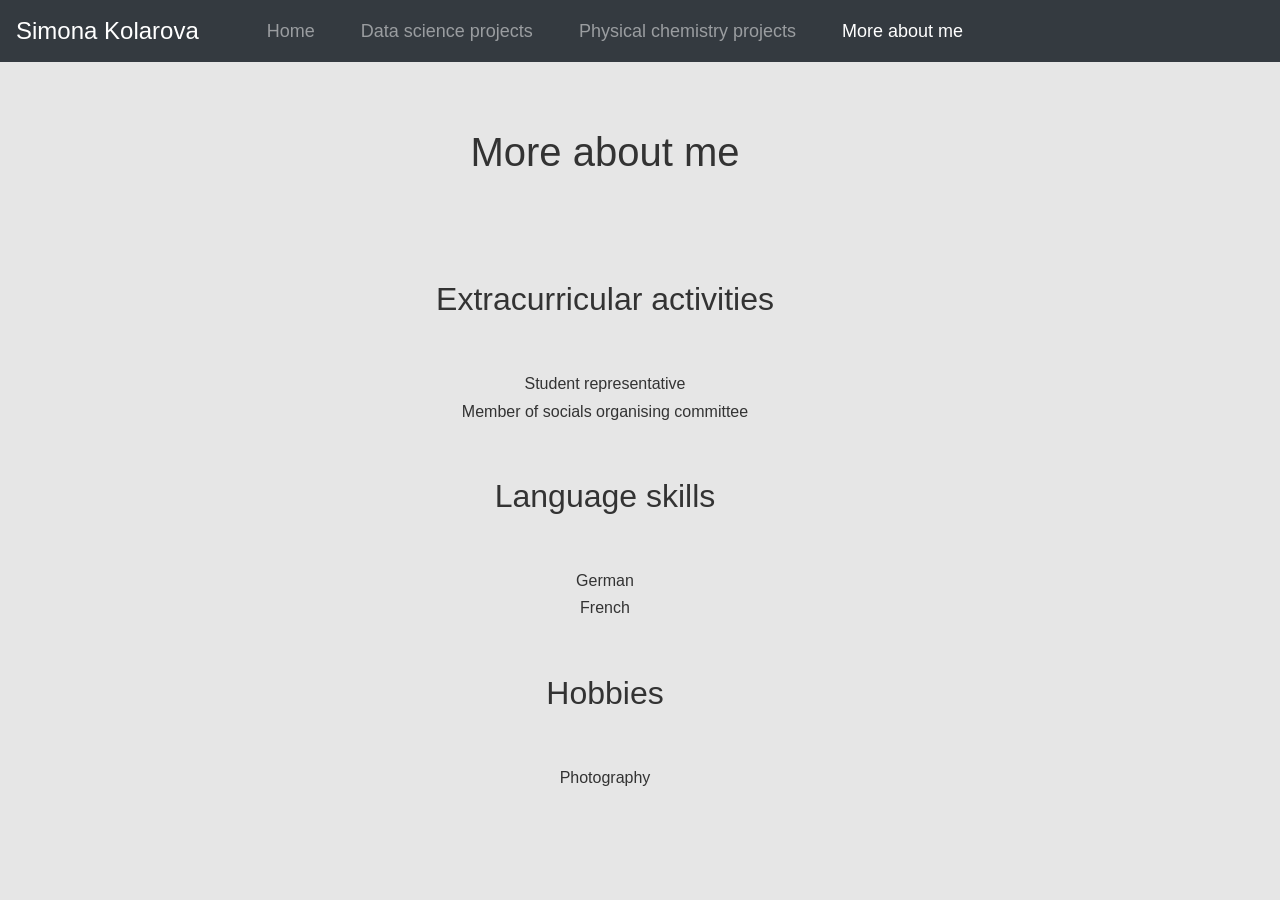
<file: about_me.html>
<!DOCTYPE html>

<html lang="en">
    <head>
        <link href="https://stackpath.bootstrapcdn.com/bootstrap/4.5.0/css/bootstrap.min.css" rel="stylesheet">
        <link href="styles.css" rel="stylesheet">
        <title>Simona Kolarova's Portfolio</title>
    </head>
    <body>
        <!--Navigation bar-->
        <nav class="navbar fixed-top navbar-expand-lg navbar-dark bg-dark">
            <a style = "font-size: x-large;  margin-right: 60px;" class="navbar-brand">Simona Kolarova</a>
                <button class="navbar-toggler" type="button" data-toggle="collapse" data-target="#navbarNavAltMarkup" aria-controls="navbarNavAltMarkup" aria-expanded="false" aria-label="Toggle navigation">
                    <span class="navbar-toggler-icon"></span>
                </button>
            <div class="collapse navbar-collapse" id="navbarNavAltMarkup">
                <div class="navbar-nav">
                    <a style = "font-size: large;  margin-right: 30px;" class="nav-item nav-link" href="index.html">Home</a>
                    <a style = "font-size: large;  margin-right: 30px;" class="nav-item nav-link" href="data_science.html">Data science projects</a>
                    <a style = "font-size: large;  margin-right: 30px;" class="nav-item nav-link" href="physical_chemistry">Physical chemistry projects</a>
                    <a style = "font-size: large;  margin-right: 30px;" class="nav-item nav-link active" href="about_me.html">More about me<span class="sr-only">(current)</span></a>
                </div>
            </div>
        </nav>
        <!--About me-->
        <h1> More about me </h1>
        <h2>Extracurricular activities</h2>
        <h6>Student representative</h6>
        <h6>Member of socials organising committee</h6>
        <h2>Language skills</h2>
        <h6>German</h6>
        <h6>French</h6>
        <h2>Hobbies</h2>
        <h6>Photography</h6>
    </body>
</html>
</file>
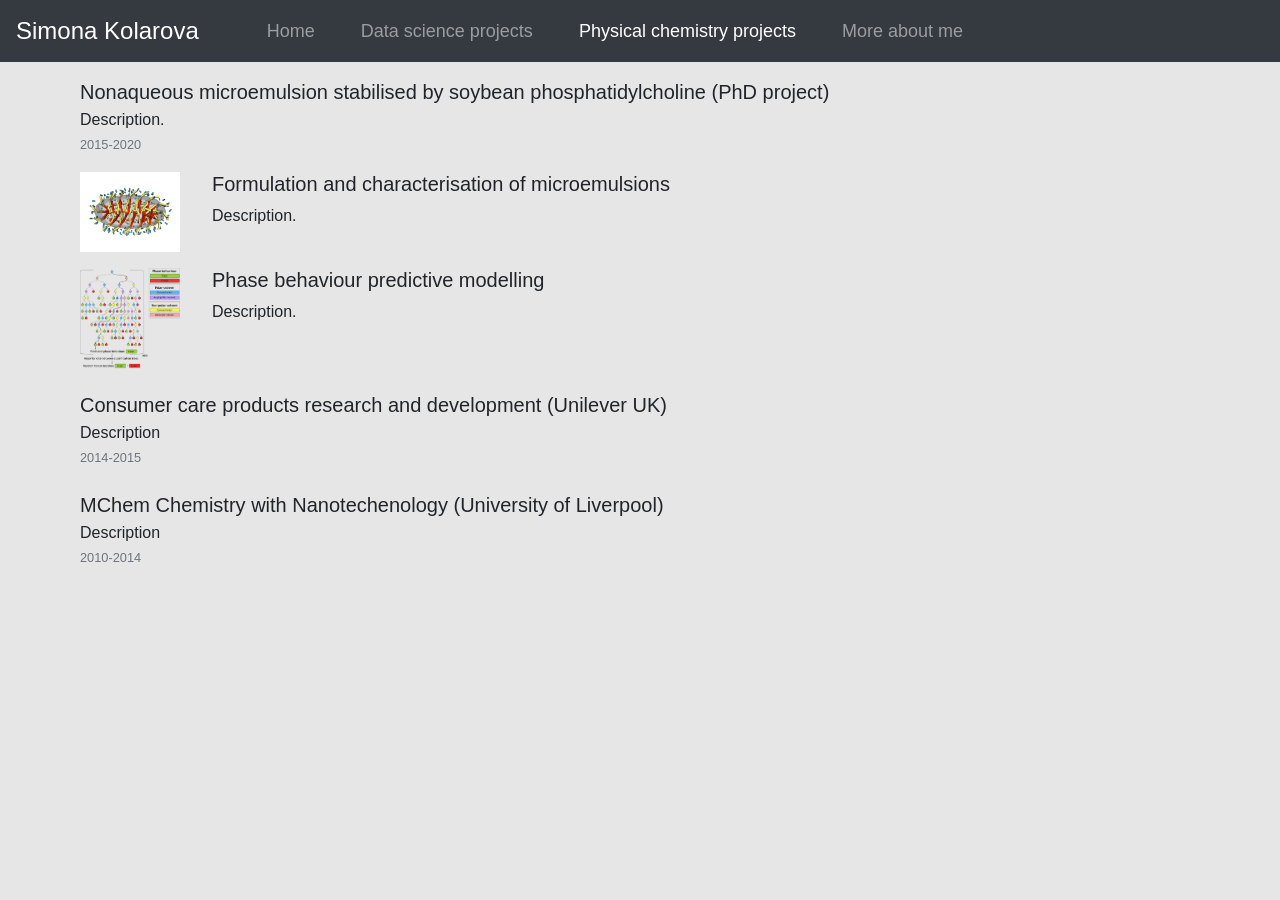
<file: physical_chemistry.html>
<!DOCTYPE html>

<html lang="en">
    <head>
        <link href="https://stackpath.bootstrapcdn.com/bootstrap/4.5.0/css/bootstrap.min.css" rel="stylesheet">
        <link href="styles.css" rel="stylesheet">
        <title>Simona Kolarova's Portfolio</title>
    </head>
    <body>
        <!--Navigation bar-->
        <nav class="navbar fixed-top navbar-expand-lg navbar-dark bg-dark">
            <a style = "font-size: x-large;  margin-right: 60px;" class="navbar-brand">Simona Kolarova</a>
                <button class="navbar-toggler" type="button" data-toggle="collapse" data-target="#navbarNavAltMarkup" aria-controls="navbarNavAltMarkup" aria-expanded="false" aria-label="Toggle navigation">
                    <span class="navbar-toggler-icon"></span>
                </button>
            <div class="collapse navbar-collapse" id="navbarNavAltMarkup">
                <div class="navbar-nav">
                    <a style = "font-size: large;  margin-right: 30px;" class="nav-item nav-link" href="index.html">Home</a>
                    <a style = "font-size: large;  margin-right: 30px;" class="nav-item nav-link" href="data_science.html">Data science projects</a>
                    <a style = "font-size: large;  margin-right: 30px;" class="nav-item nav-link active" href="physical_chemistry">Physical chemistry projects<span class="sr-only">(current)</span></a>
                    <a style = "font-size: large;  margin-right: 30px;" class="nav-item nav-link" href="about_me.html">More about me</a>
                </div>
            </div>
        </nav>
        <!--Projects-->
        <ul class="list-unstyled">
        <li class="media">
        <div class="media-body">
            <h5 class="mt-0 mb-1">Nonaqueous microemulsion stabilised by soybean phosphatidylcholine (PhD project)</h5>
            Description.
            <p class="card-text"><small class="text-muted">2015-2020</small></p>
            <div class="media mt-3">
                <a class="mr-3" href="#">
                    <img src="Microemulsion.jpg" class="mr-3" width = 100 alt = "Microemulsion">
                </a>
                <div class="media-body">
                <h5 class="mt-0">Formulation and characterisation of microemulsions</h5>
                Description.
                </div>
            </div>
            <div class="media mt-3">
                <a class="mr-3" href="#">
                    <img src="Randomforest.png" class="mr-3" width = 100 alt = "Random forest">
                </a>
                <div class="media-body">
                <h5 class="mt-0">Phase behaviour predictive modelling</h5>
                Description.
                </div>
            </div>
        </div>
        </li>
        <li class="media my-4">
        <div class="media-body">
            <h5 class="mt-0 mb-1">Consumer care products research and development (Unilever UK)</h5>
            Description
            <p class="card-text"><small class="text-muted">2014-2015</small></p>
        </div>
        </li>
        <li class="media">
        <div class="media-body">
            <h5 class="mt-0 mb-1">MChem Chemistry with Nanotechenology (University of Liverpool)</h5>
            Description
            <p class="card-text"><small class="text-muted">2010-2014</small></p>
        </div>
        </li>
        </ul>
    </body>
</html>
</file>
<file: styles.css>
body {
    background-color: #e6e6e6;
    padding-top: 5rem;
    margin-bottom: 100px;
    margin-right: 150px;
    margin-left: 80px;
}
h1 {
    padding: 3rem 1.5rem;
     text-align: center;
     color: #333333
}

h2 {
    padding: 3rem 1.5rem;
    text-align: center;
    color: #333333
}

h6 {
    text-align: center;
    color: #333333
}

.buttons {
    color: #4d4d4d;
    margin-right: 30px;
    margin-left: 30px;
}
</file>
